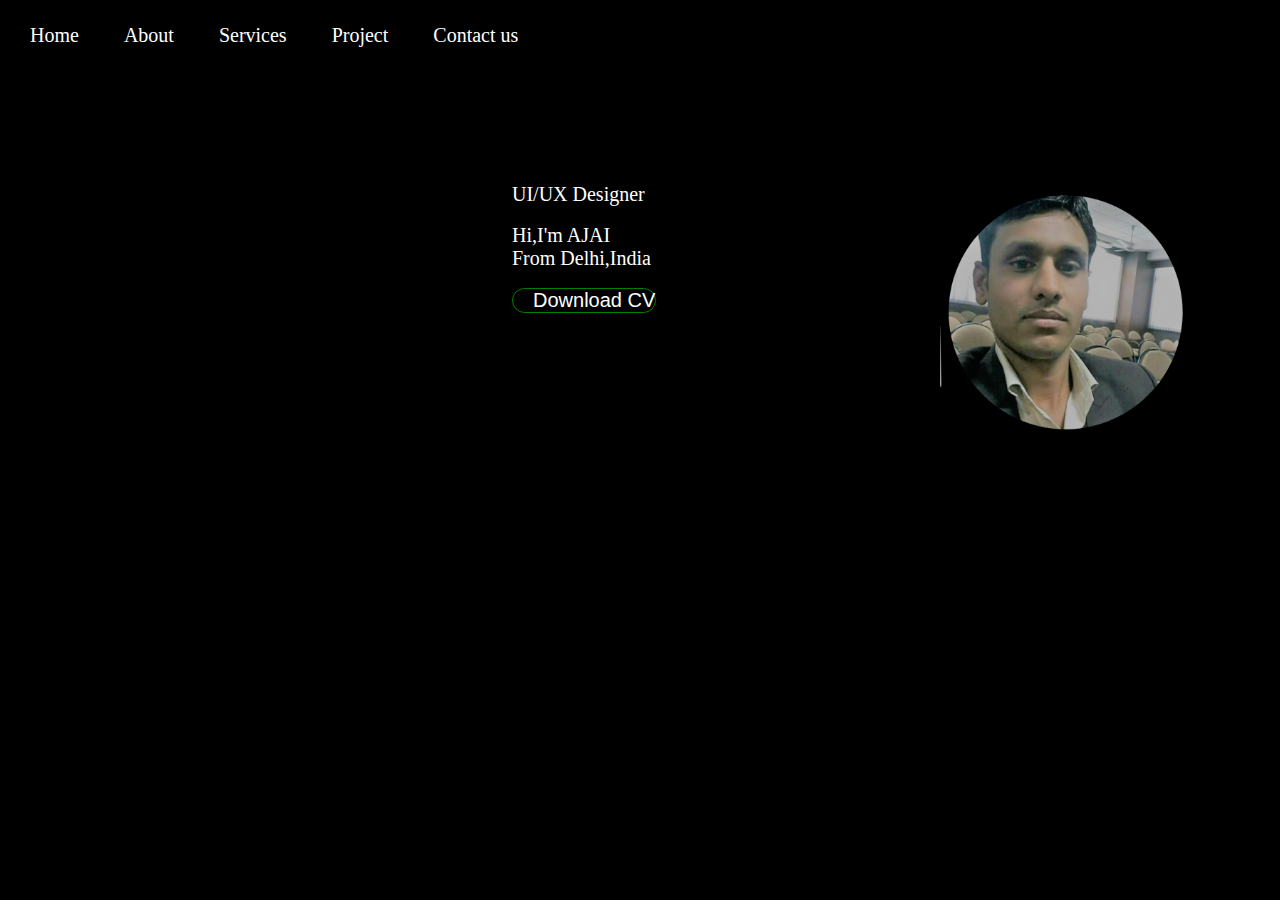
<file: index.html>
<!DOCTYPE html>
<html lang="en">
<head>
    <meta charset="UTF-8">
    <meta http-equiv="X-UA-Compatible" content="IE=edge">
    <meta name="viewport" content="width=device-width, initial-scale=1.0">
      <title>Portfolio</title>
    <link rel="stylesheet" href="style.css">
</head>
<body>
 <div class="container">
 <div class="nav">
 <nav>
    <ul>
        <li class="li"><a href="index.html"> Home</a></li>
        <li class="li"><a href="about.html"> About</a></li>
        <li class="li"><a href="services.html">Services</a></li>
        <li class="li"><a href="project.html"> Project</a></li>
        <li class="li"><a href="contact.html"> Contact us</a></li>
    </ul>
 </nav>
 </div>
   <div class="main">
     <img class="image" src="profile img.png" alt=" profile image">  
     
     <p class="con">UI/UX Designer</p><br>
    <p class="con">Hi,I'm AJAI <br>From Delhi,India </p>  <br>
    <button class="cone"><a href="AJAI Resume-H.pdf" target="_blank">Download CV</a></button>
 
  </div>

 </div>  
    

</body>
</html>
</file>
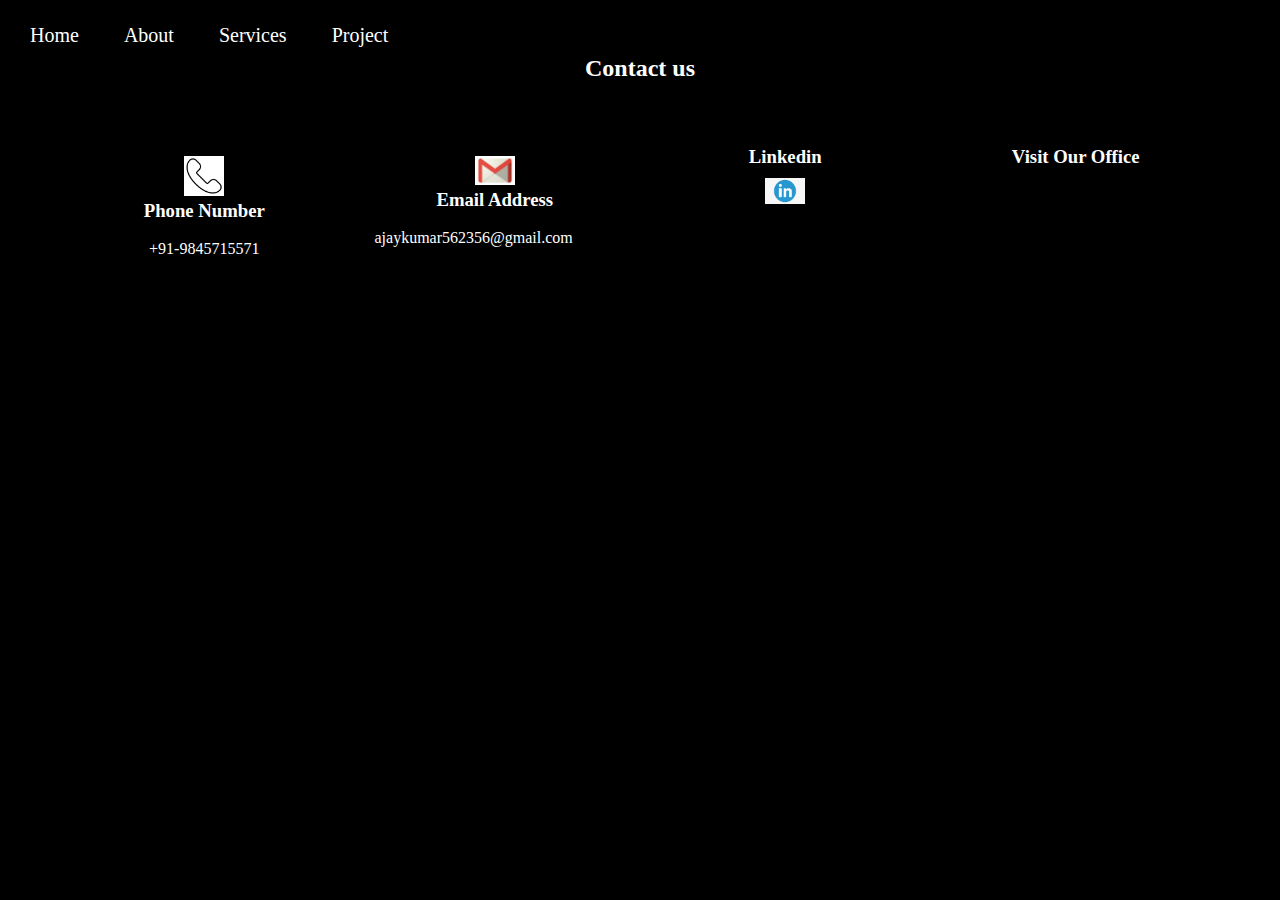
<file: contact.html>
<!DOCTYPE html>
<html lang="en">
<head>
    <meta charset="UTF-8">
    <meta http-equiv="X-UA-Compatible" content="IE=edge">
    <meta name="viewport" content="width=device-width, initial-scale=1.0">
    <title>Contact</title>
  <link rel="stylesheet" href="style.css">
</head>
<body>
    <div class="nav">
        <nav>
           <ul>
               <li class="li"><a href="index.html"> Home</a></li>
               <li class="li"><a href="about.html"> About</a></li>
               <li class="li"><a href="services.html">Services</a></li>
               <li class="li"><a href="project.html"> Project</a></li>
               
           </ul>
        </nav>
        </div>
         <div class="div">
         <h2 style=" text-align:center">Contact us</h2>
          <div class="contact-cantainer">
         <div ><img class="phone-img" src="phone logo.png" alt="logo"><br>
          <h3 style="text-align:center">Phone Number</h3><br>
          <div style="text-align:center">+91-9845715571</div>
         </div> 
         <div>
          <img src="email.png" alt="email-img" class="phone-img"> <br>
          <h3 style="text-align:center">Email Address</h3>  <br>
          <a style="text-align:center" href="https://www.gmail.com/ajaykumar562356@gmail.com"  >ajaykumar562356@gmail.com</a>
        </div> 
         <div >
        
          <h3 style="text-align:center">Linkedin</h3>
           <a style="text-align:center" href="https://www.linkedin.com/in/ajai-kumar-6ab15b191" ><img style="margin-left:100px ;" class="phone-img" src="linkd.png"></a>

        </div> 
         <div >
          <h3 style="text-align:center">Visit Our Office</h3>
          <iframe src="https://www.google.com/maps/embed?pb=!1m18!1m12!1m3!1d3503.045143845535!2d77.38913801418722!3d28.598422482431186!2m3!1f0!2f0!3f0!3m2!1i1024!2i768!4f13.1!3m3!1m2!1s0x390cef9d2b2754f3%3A0x4a76ba1f8197ee60!2sCleo%20County!5e0!3m2!1sen!2sin!4v1668881623337!5m2!1sen!2sin" width="200" height="110" style="border:0; margin-top: 10px; margin-left: 50px;" allowfullscreen="" loading="lazy" referrerpolicy="no-referrer-when-downgrade"></iframe>
        </div> 
         
        </div>
        </div>
          
 </body>
</html>
</file>
<file: style.css>
*{
    margin: 0;
    padding: 0;

}
body{
    background-color: black;
}
.nav{
    width: 100%;
    height: 40px;
    background-color: black;
     font-size: 20px;
     margin-top:15px;
}
.li:hover{
    background-color: aqua;
    border-radius: 15px;

}


.li {
  display: inline;
  line-height:40px;
  padding: 10px;

 

}
a{
    text-decoration: none;
    color: white;
    margin-left: 20px;

}
.image{
 width: 250px;

 float: right;
 margin-right: 90px;
 border-radius: 50px;
 
  
}
   .con{
   
   margin-left: 40%;
   font-size:20px ;
   color: white;
   
}
.cone{
    margin-left: 40%;
    border-radius: 20px;
    font-size: 20px;
}
.cone:hover{
    background-color: blueviolet;
}

.main{
    margin-top: 10%;
}
button{
    background-color: black;
    border: 1PX solid green;
}
p,h2{
  color: white;
}
.contact-cantainer{
   width: 90%;
   height: 400px;
   margin: 5% auto;
    display: grid;
    grid-template-columns: repeat(4, 1fr);
    grid-template-rows: 150px;
    grid-gap:10px
}
.phone-img{
    width:40px;
    margin-left:120px;
    margin-top: 10px;
    
}
.div{
    color:white;

}
</file>
